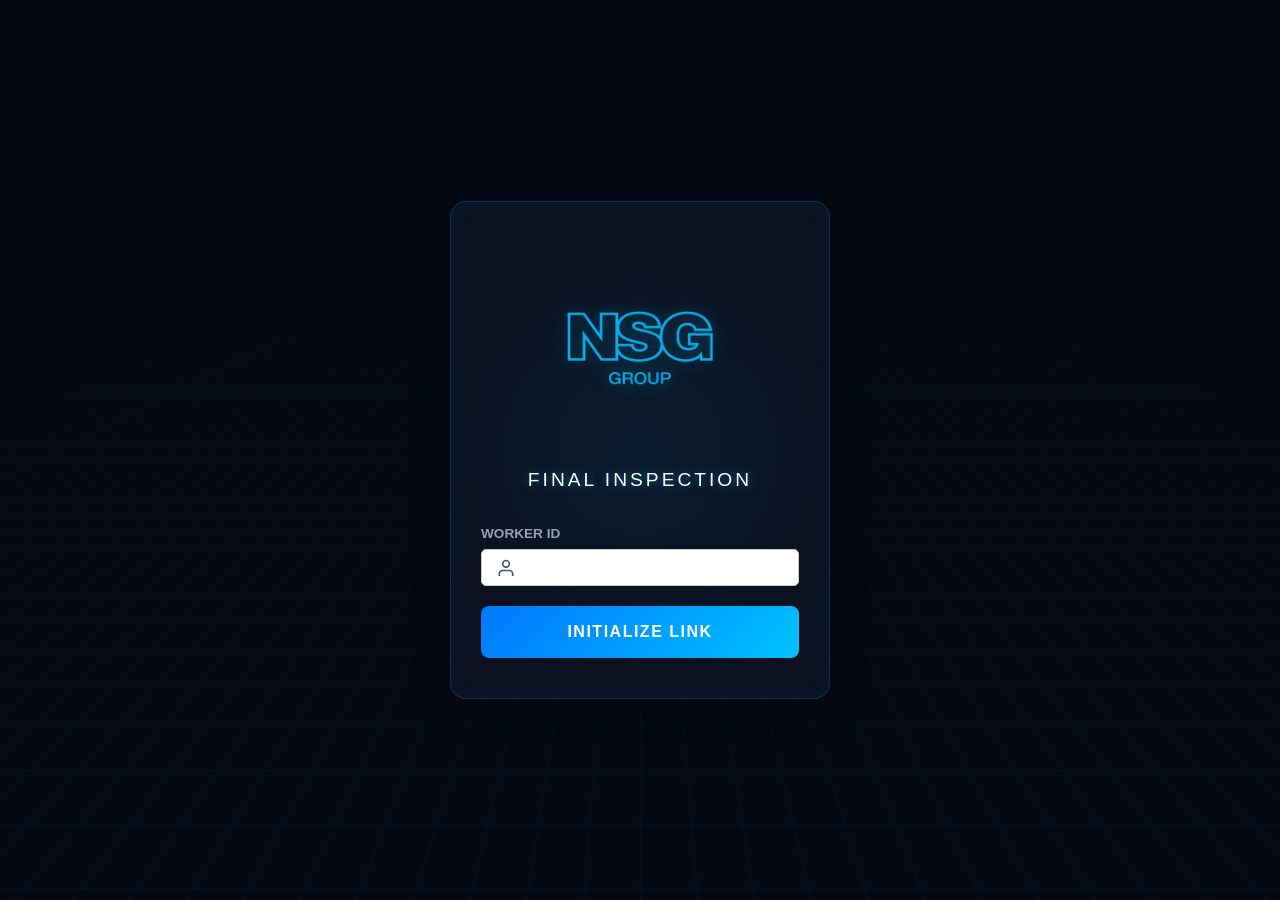
<file: index.html>
<!DOCTYPE html>
<html lang="en">
<head>
    <link rel="manifest" href="manifest.json">
    <meta charset="UTF-8">
    <meta name="viewport" content="width=device-width, initial-scale=1.0, maximum-scale=1.0, user-scalable=no">    
    <title>Factory Login - NSG Terminal</title>
    <link rel="stylesheet" href="style.css">
</head>
<body class="animated-bg">
    <div class="bg-grid"></div>
    <div class="bg-orb"></div>

    <div id="login-screen" class="login-wrapper">
        <div class="login-card fade-in-up">
            
            <div class="logo-container">
                <img src="msg.svg" alt="NSG Logo" class="company-logo" onerror="this.style.display='none'">
                <h2 class="glow-text">Final Inspection</h2>
            </div>
                    
            <div class="form-group">
                <label for="loginId" class="input-label">Worker ID</label>
                <div class="input-icon-wrapper">
                    <svg class="input-icon" viewBox="0 0 24 24" fill="none" stroke="currentColor" stroke-width="2" stroke-linecap="round" stroke-linejoin="round">
                        <path d="M20 21v-2a4 4 0 0 0-4-4H8a4 4 0 0 0-4 4v2"></path>
                        <circle cx="12" cy="7" r="4"></circle>
                    </svg>
                    <input type="text" id="loginId" placeholder="   " class="large-input with-icon" autocomplete="off" onkeypress="handleEnter(event)">
                </div>
            </div>

            <div class="form-group hidden" id="password-group">
                <label for="loginPassword" class="input-label">Supervisor Password</label>
                <div class="input-icon-wrapper">
                    <svg class="input-icon" viewBox="0 0 24 24" fill="none" stroke="currentColor" stroke-width="2" stroke-linecap="round" stroke-linejoin="round">
                        <rect x="3" y="11" width="18" height="11" rx="2" ry="2"></rect>
                        <path d="M7 11V7a5 5 0 0 1 10 0v4"></path>
                    </svg>
                    <input type="password" id="loginPassword" placeholder="Enter password" class="large-input with-icon" onkeypress="handleEnter(event)">
                </div>
            </div>

            <button id="loginBtn" class="submit-btn login-btn" onclick="executeLogin()">
                <span id="btn-text">INITIALIZE LINK</span>
                <span id="btn-spinner" class="loader hidden"></span>
            </button>
        </div>
    </div>
    <script>
      // Check if the browser supports Service Workers
      if ('serviceWorker' in navigator) {
        window.addEventListener('load', () => {
          navigator.serviceWorker.register('./sw.js')
            .then(registration => {
              console.log('Service Worker registered! Scope: ', registration.scope);
            })
            .catch(err => {
              console.error('Service Worker registration failed: ', err);
            });
        });
      }
    </script>
    <script src="login.js"></script>
</body>
</html>
</file>
<file: style.css>
/* 
    VARIABLES & BASE RESETS
    */
:root {
    --bg-color: #050914;
    --card-bg: rgba(16, 24, 43, 0.6);
    --border-color: rgba(0, 195, 255, 0.2);
    --accent-color: #00c3ff;
    --text-primary: #e0f2fe;
    --text-secondary: #94a3b8;
    --error-color: #ff3366;
}

* {
    box-sizing: border-box;
    margin: 0;
    padding: 0;
    font-family: 'Segoe UI', Roboto, Helvetica, Arial, sans-serif;
}

/*
   GENERAL BODY & UTILITIES
*/
body {
    background-color: #f4f7f6;
    display: flex;
    justify-content: center;
    padding: 20px;
    color: #333;
}

.hidden { 
    display: none !important; 
}

/* 
    THE MAIN CHECKSHEET CARD 
 */
.card {
    background: white;
    padding: 20px 30px;
    border-radius: 10px;
    box-shadow: 0 4px 8px rgba(0,0,0,0.1);
    width: 100%;
    max-width: 900px; 
}

.header-bar {
    display: flex;
    justify-content: space-between;
    align-items: center;
    margin-bottom: 20px;
}

.badge {
    background: #e0e0e0;
    padding: 5px 10px;
    border-radius: 15px;
    font-weight: bold;
    color: #333;
}

.form-group {
    margin-bottom: 20px;
}

label {
    display: block;
    margin-bottom: 5px;
    font-weight: bold;
}

input[type="text"], select {
    width: 100%;
    padding: 10px;
    border: 1px solid #ccc;
    border-radius: 5px;
}

/* 
   BUTTONS (OK/NG, Submit, Logout)
    */
.button-group {
    display: flex;
    gap: 10px;
}

.status-btn {
    flex: 1;
    padding: 15px;
    border: 2px solid #ccc;
    background: white;
    font-size: 16px;
    font-weight: bold;
    cursor: pointer;
    border-radius: 5px;
}

.status-btn.active-ok { background: #4caf50; color: white; border-color: #4caf50; }
.status-btn.active-ng { background: #f44336; color: white; border-color: #f44336; }

.submit-btn {
    width: 100%;
    background: linear-gradient(135deg, #0077ff, #00c3ff);
    color: #fff;
    border: none;
    padding: 15px;
    border-radius: 8px;
    font-size: 1rem;
    font-weight: 600;
    letter-spacing: 1.5px;
    cursor: pointer;
    margin-top: 10px;
    transition: all 0.3s ease;
    text-transform: uppercase;
    display: flex;
    justify-content: center;
    align-items: center;
    min-height: 52px;
}

.submit-btn:hover {
    transform: translateY(-2px);
    box-shadow: 0 5px 20px rgba(0, 195, 255, 0.4);
}

.logout-btn {
    width: 100%;
    padding: 10px;
    margin-top: 15px;
    background: transparent;
    color: #f44336;
    border: 1px solid #f44336;
    border-radius: 5px;
    cursor: pointer;
}

.logout-btn:hover { background: #ffebee; }

/* 
   TABLET LANDSCAPE LAYOUT (Glass + Checkboxes)
    */
.tablet-layout {
    display: flex;
    flex-direction: row;
    gap: 20px;
    align-items: flex-start;
    margin-top: 15px;
}

.tablet-layout .glass-container {
    flex: 1;
    min-width: 300px;
}

.tablet-layout #flaw-input-section {
    flex: 1.2;
    margin-bottom: 0 !important;
}

/* Glass Image Grid */
.glass-container {
    width: 100%;
    
    /*  Remove fixed height and use a proportional aspect ratio */
    height: auto; 
    aspect-ratio: 16 / 9; /* depend on image shape */
    
    background-image: url('windscreen.png'); 
    
    /* image permanently lock to the edges of the grid */
    background-size: 100% 100%; 
    background-position: center;
    background-repeat: no-repeat;
    background-color: #f0f0f0; 
    border: 2px solid #ccc;
    border-radius: 5px;
    display: grid;
    grid-template-columns: repeat(4, 1fr);
    grid-template-rows: repeat(3, 1fr);
    position: relative;
    
    align-self: start; 
}

.grid-zone {
    border: 1px dashed rgba(0, 0, 0, 0.2); 
    display: flex;
    align-items: center;
    justify-content: center;
    font-weight: bold;
    color: rgba(255, 255, 255, 0.5); 
    cursor: pointer;
    transition: 0.2s;
}

.grid-zone:hover { background: rgba(255, 152, 0, 0.3); }
.grid-zone.selected { background: rgba(255, 152, 0, 0.6); border: 2px solid #ff9800; color: white; }
.grid-zone.has-defect { background: rgba(244, 67, 54, 0.6); border: 2px solid #d32f2f; color: white; }

/* Consolidated 4-Column Checkbox Engine */
.checkbox-group {
    display: grid;
    grid-template-columns: repeat(4, 1fr);
    gap: 10px; 
}

.checkbox-label {
    display: flex;
    align-items: center;
    font-size: 14px;
    padding: 8px 5px;
    background: #f8fbff; 
    border: 1px solid #c8e1ff;
    border-radius: 4px;
    cursor: pointer;
    white-space: nowrap;
    transition: background 0.2s;
}

.checkbox-label:hover { background: #e3f2fd; }
.checkbox-label input[type="checkbox"] { margin-right: 8px; transform: scale(1.2); cursor: pointer; }


/* 
    LOGIN SCREEN 
 */
body.animated-bg {
    background-color: var(--bg-color);
    color: var(--text-primary);
    min-height: 100dvh; 
    display: flex; /
    justify-content: center;
    align-items: center;
    overflow: hidden;
    position: relative;
}

.bg-grid {
    position: absolute;
    width: 200vw;
    height: 200vh;
    background-image: linear-gradient(rgba(0, 195, 255, 0.03) 1px, transparent 1px), linear-gradient(90deg, rgba(0, 195, 255, 0.03) 1px, transparent 1px);
    background-size: 40px 40px;
    z-index: 0;
    transform: perspective(500px) rotateX(60deg) translateY(-100px) translateZ(-200px);
    animation: gridMove 20s linear infinite;
}

@keyframes gridMove {
    0% { transform: perspective(500px) rotateX(60deg) translateY(0) translateZ(-200px); }
    100% { transform: perspective(500px) rotateX(60deg) translateY(40px) translateZ(-200px); }
}

.bg-orb {
    position: absolute;
    width: 400px;
    height: 400px;
    background: radial-gradient(circle, rgba(0, 195, 255, 0.15) 0%, rgba(0,0,0,0) 70%);
    border-radius: 50%;
    z-index: 1;
    animation: pulseOrb 8s ease-in-out infinite alternate;
}

@keyframes pulseOrb {
    0% { transform: scale(1); opacity: 0.5; }
    100% { transform: scale(1.2); opacity: 1; }
}

.login-wrapper { position: relative; z-index: 10; width: 100%; max-width: 420px; padding: 20px; }
.login-card {
    background: var(--card-bg);
    backdrop-filter: blur(16px);
    -webkit-backdrop-filter: blur(16px);
    border: 1px solid var(--border-color);
    border-radius: 16px;
    padding: 40px 30px;
    box-shadow: 0 8px 32px rgba(0, 0, 0, 0.5), inset 0 0 20px rgba(0, 195, 255, 0.05);
}

.logo-container { 
    text-align: center; 
    margin-bottom: 35px; /* Slightly more breathing room before the inputs */
    display: flex;
    flex-direction: column;
    align-items: center;
}
.company-logo { 
    max-width: 150px; 
    max-height: none; /* Removes the height limit we added earlier */
    margin-bottom: 15px; 
    filter: drop-shadow(0 0 8px rgba(0, 195, 255, 0.4)); 
}

.input-icon-wrapper {
    position: relative;
    display: flex;
    align-items: center;
}

.input-icon {
    position: absolute;
    left: 15px;
    width: 20px;  /* Forces the icon to be tiny */
    height: 20px; /* Forces the icon to be tiny */
    color: #475569;
    transition: all 0.3s ease;
    z-index: 2;
}

.glow-text { 
    font-size: 1.2rem;   
    font-weight: 500; 
    letter-spacing: 3px; 
    text-transform: uppercase; 
    color: #fff; 
    text-shadow: 0 0 10px rgba(0, 195, 255, 0.5); 
}
.login-subtitle { text-align: center; color: var(--text-secondary); font-size: 0.9rem; margin-bottom: 30px; }
.input-label { display: block; font-size: 0.85rem; color: var(--text-secondary); margin-bottom: 8px; text-transform: uppercase; }

.large-input {
    padding-left: 45px !important; 
}

.large-input:focus + .input-icon,
.input-icon-wrapper:focus-within .input-icon {
    color: var(--accent-color);
    filter: drop-shadow(0 0 5px var(--accent-color));
}

   /* ADMIN SIDEBAR */

.sidebar {
    height: 100%; width: 250px; position: fixed; z-index: 1000; top: 0; left: -250px;
    background-color: #2c3e50; transition: left 0.3s ease; display: flex; flex-direction: column;
}
.sidebar.open { left: 0; }
.sidebar-header { padding: 20px; background: #1a252f; color: white; display: flex; justify-content: space-between; align-items: center; }
.close-btn { background: transparent; border: none; color: white; font-size: 28px; cursor: pointer; }
.sidebar a { padding: 15px 20px; text-decoration: none; font-size: 16px; color: #ecf0f1; display: block; border-bottom: 1px solid #34495e; transition: 0.2s; }
.sidebar a:hover { background-color: #34495e; border-left: 5px solid #3498db; padding-left: 15px; }
.menu-btn { font-size: 24px; cursor: pointer; background-color: #2c3e50; color: white; padding: 10px 15px; border: none; border-radius: 5px; position: fixed; top: 15px; left: 15px; z-index: 999; }
.admin-wrapper { padding-top: 60px; width: 100%; max-width: 1000px; margin: 0 auto; }
.sidebar-footer { margin-top: auto; padding: 20px; }
.mini-glass-container { width: 120px; height: 75px; background-image: url('windscreen.png'); background-size: contain; background-position: center; background-repeat: no-repeat; background-color: #f0f0f0; border: 1px solid #ccc; border-radius: 3px; display: inline-grid; grid-template-columns: repeat(4, 1fr); grid-template-rows: repeat(3, 1fr); margin-right: 15px; flex-shrink: 0; }
.mini-grid-zone { border: 1px dashed rgba(0, 0, 0, 0.1); }
.mini-grid-zone.has-defect { background: rgba(244, 67, 54, 0.7); border: 1px solid #d32f2f; }

/*   BATCH MODEL LOCK UI */

.model-flex-row {
    display: flex;
    gap: 10px;
    align-items: center;
}

.model-flex-row select {
    flex: 1; /* dropdowns equal width */
}

.lock-btn {
    background: #2c3e50;
    color: white;
    border: none;
    padding: 10px 15px;
    border-radius: 5px;
    cursor: pointer;
    font-weight: bold;
    white-space: nowrap;
}

.lock-btn:hover { background: #1a252f; }

.change-btn {
    background: transparent;
    color: #f44336;
    border: 1px solid #f44336;
    padding: 10px 15px;
    border-radius: 5px;
    cursor: pointer;
    font-weight: bold;
    white-space: nowrap;
}

.change-btn:hover { background: #ffebee; }

.locked-display {
    flex: 1;
    background: #e8f5e9;
    border: 1px solid #a5d6a7;
    padding: 10px 15px;
    border-radius: 5px;
    display: flex;
    justify-content: space-between;
    align-items: center;
    font-weight: bold;
    color: #2e7d32;
}

.badge-active {
    background: #4caf50;
    color: white;
    font-size: 10px;
    padding: 3px 6px;
    border-radius: 10px;
    letter-spacing: 1px;
}

/*LIVE SUBMISSION BANNER*/
.submission-banner {
    display: flex;
    align-items: center;
    background: #e8f5e9;      /* Light green background */
    border: 1px solid #a5d6a7;
    color: #2e7d32;           /* Dark green text */
    padding: 10px 15px;
    border-radius: 5px;
    margin-bottom: 20px;
    font-size: 14px;
    animation: slideDown 0.3s ease-out;
}

.submission-banner .success-icon {
    width: 18px;
    height: 18px;
    margin-right: 10px;
    color: #4caf50;
}

@keyframes slideDown {
    from { opacity: 0; transform: translateY(-10px); }
    to { opacity: 1; transform: translateY(0); }
}

.login-wrapper:hover,
.login-card:hover,
.login-wrapper:focus-within,
.login-card:focus-within {
    transform: none !important;
    animation: none !important;
}
</file>
